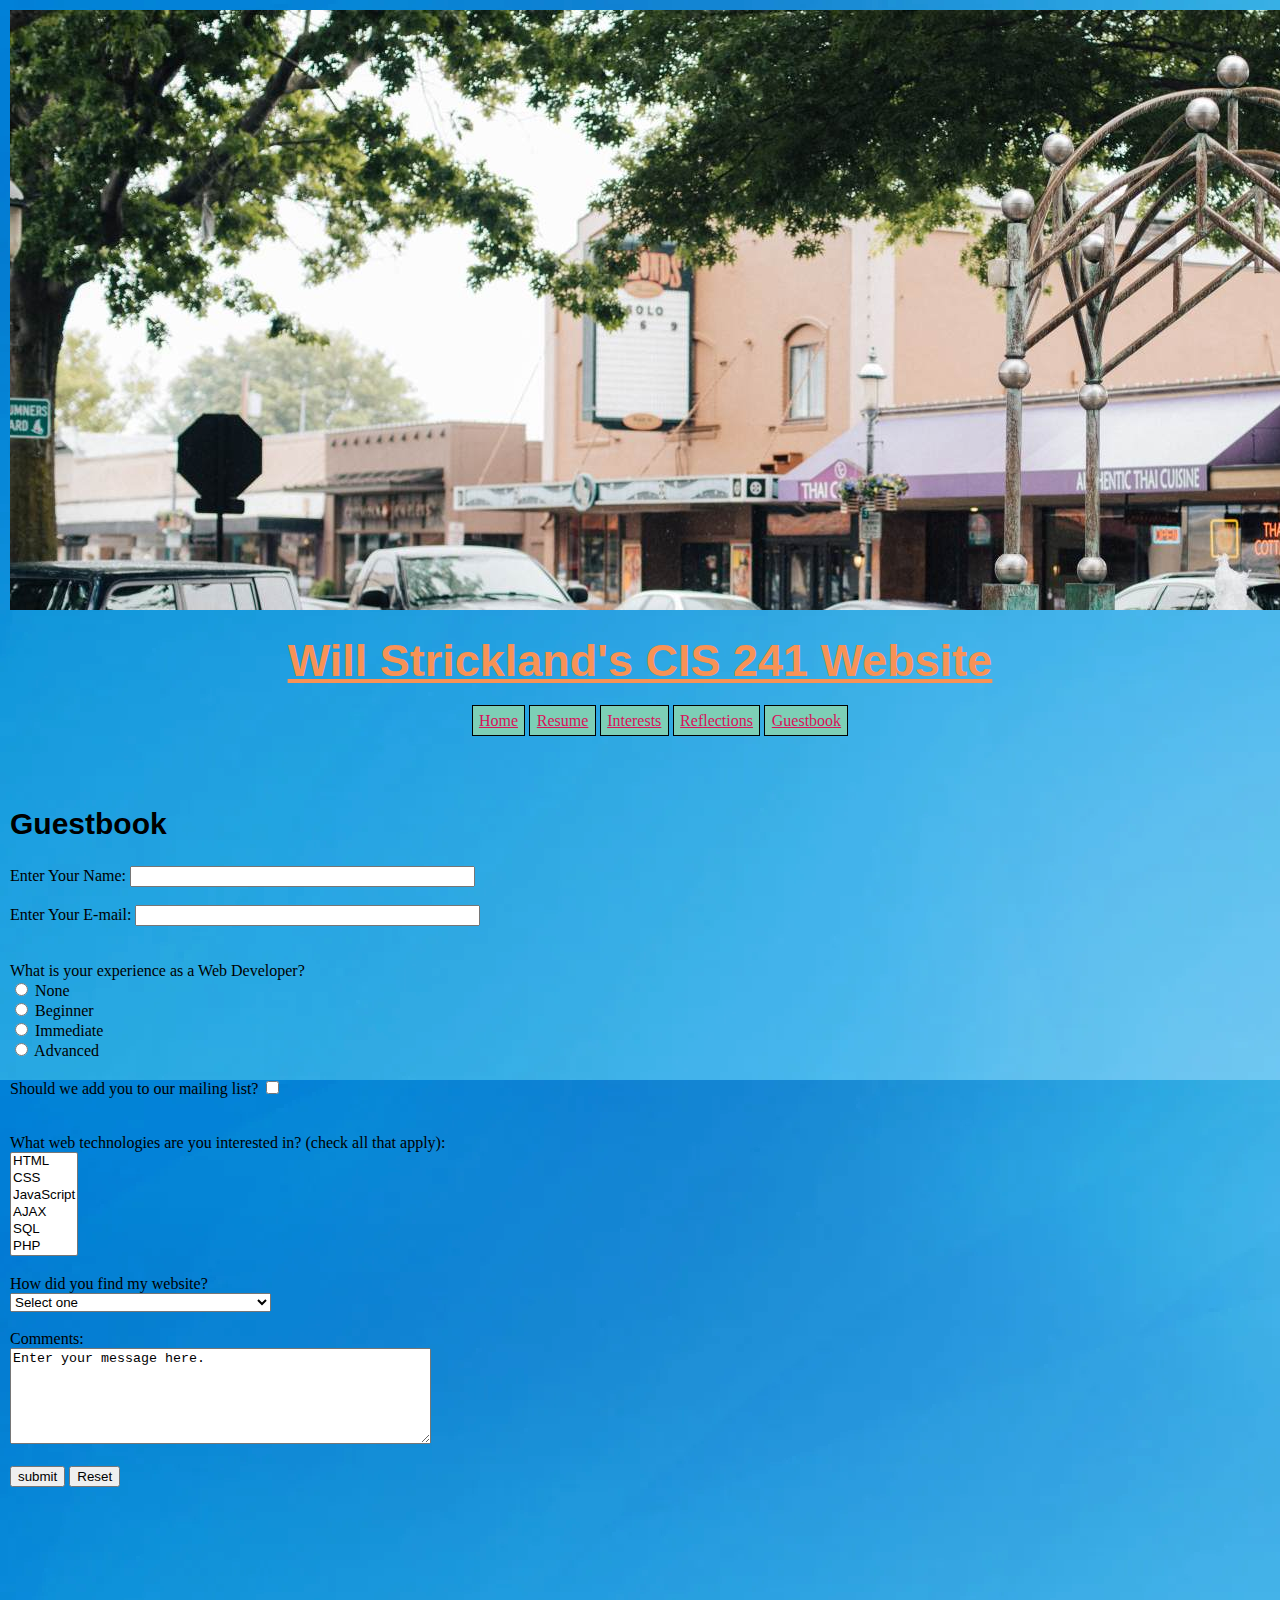
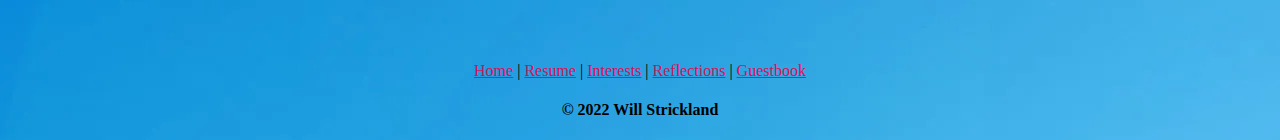
<file: Stri9279/site_folder/html/guestbook.html>
<!DOCTYPE html>
<html lang="en">

<head>
	<meta name="author" content="Will Strickland" />
	<meta name="description" content="Resume of Will Strickland" />
	<meta name="keywords" content="Will Strickland, CIS, Edmonds College, Guestbook, contact" />
	<meta name="robots" content="noindex" />
	<meta charset="utf-8" />
	<link rel="stylesheet" type="text/css" href="../css/myStyle.css" />
	<title>Guestbook - Will Strickland</title>
</head>

<body>

	<header>
		<div class="banner">
		</div>
		<h1>Will Strickland's CIS 241 Website</h1>
		<ul class="toolbar">
			<li><a href="home.html">Home</a></li>
			<li><a href="resume.html">Resume</a></li>
			<li><a href="interests.html">Interests</a></li>
			<li><a href="reflections.html">Reflections</a></li>
			<li><a href="guestbook.html">Guestbook</a></li>
		</ul>
		<br><br>
	</header>

	<h2>Guestbook</h2>

	<!-- Form to submit user information -->
	<form 
		method="post" 
		action="http://ss1.ciwcertified.com/cgi-bin/process.pl">
		Enter Your Name: <input type="text" name="Name" size="40"/>
		<br>
		<br>
		Enter Your E-mail: <input type="text" name="Email" size="40"/>
		<br>
		<br><br>
		What is your experience as a Web Developer?
		<br>
		<input type="radio" name="web_experience" value="None" /> None
		<br>
		<input type="radio" name="web_experience" value="Beginner" /> Beginner
		<br>
		<input type="radio" name="web_experience" value="Immediate" /> Immediate
		<br>
		<input type="radio" name="web_experience" value="Advanced" /> Advanced
		<br>
		<br>
		Should we add you to our mailing list?
		<input type="checkbox" name="mailinglist"/><br/>
		<br>
		<br>
		What web technologies are you interested in? (check all that apply):<br/>
		<select name="interests" multiple="multiple" size="6">
		<option>HTML</option>
		<option>CSS</option>
		<option>JavaScript</option>
		<option>AJAX</option>
		<option>SQL</option>
		<option>PHP</option>
		</select>
		<br>
		<br>
		How did you find my website?
		<br>
		<select name="website">
		<option>Select one</option>
		<option>I'm a friend</option>
		<option>A friend directed me to your site</option>
		<option>School Web Site</option>
		<option>A search engine directed me to your site</option>
		<option>I came across your site by accident</option>
		<option>Other</option>
		</select>
		<br>
		<br>
		Comments:<br>
		<textarea name="comments" cols="50" rows="6">Enter your message here.</textarea>
		<br>
		<br>
		<input type="submit" value="submit"/>
		<input type="reset"/>
	</form>
	
	<footer>
		<nav>
			<a href="home.html">Home</a> |
			<a href="resume.html">Resume</a> |
			<a href="interests.html">Interests</a> |
			<a href="reflections.html">Reflections</a> |
			<a href="guestbook.html">Guestbook</a>
		</nav>
		<h4>© 2022 Will Strickland</h4>
	</footer>

</body>
</html>
</file>
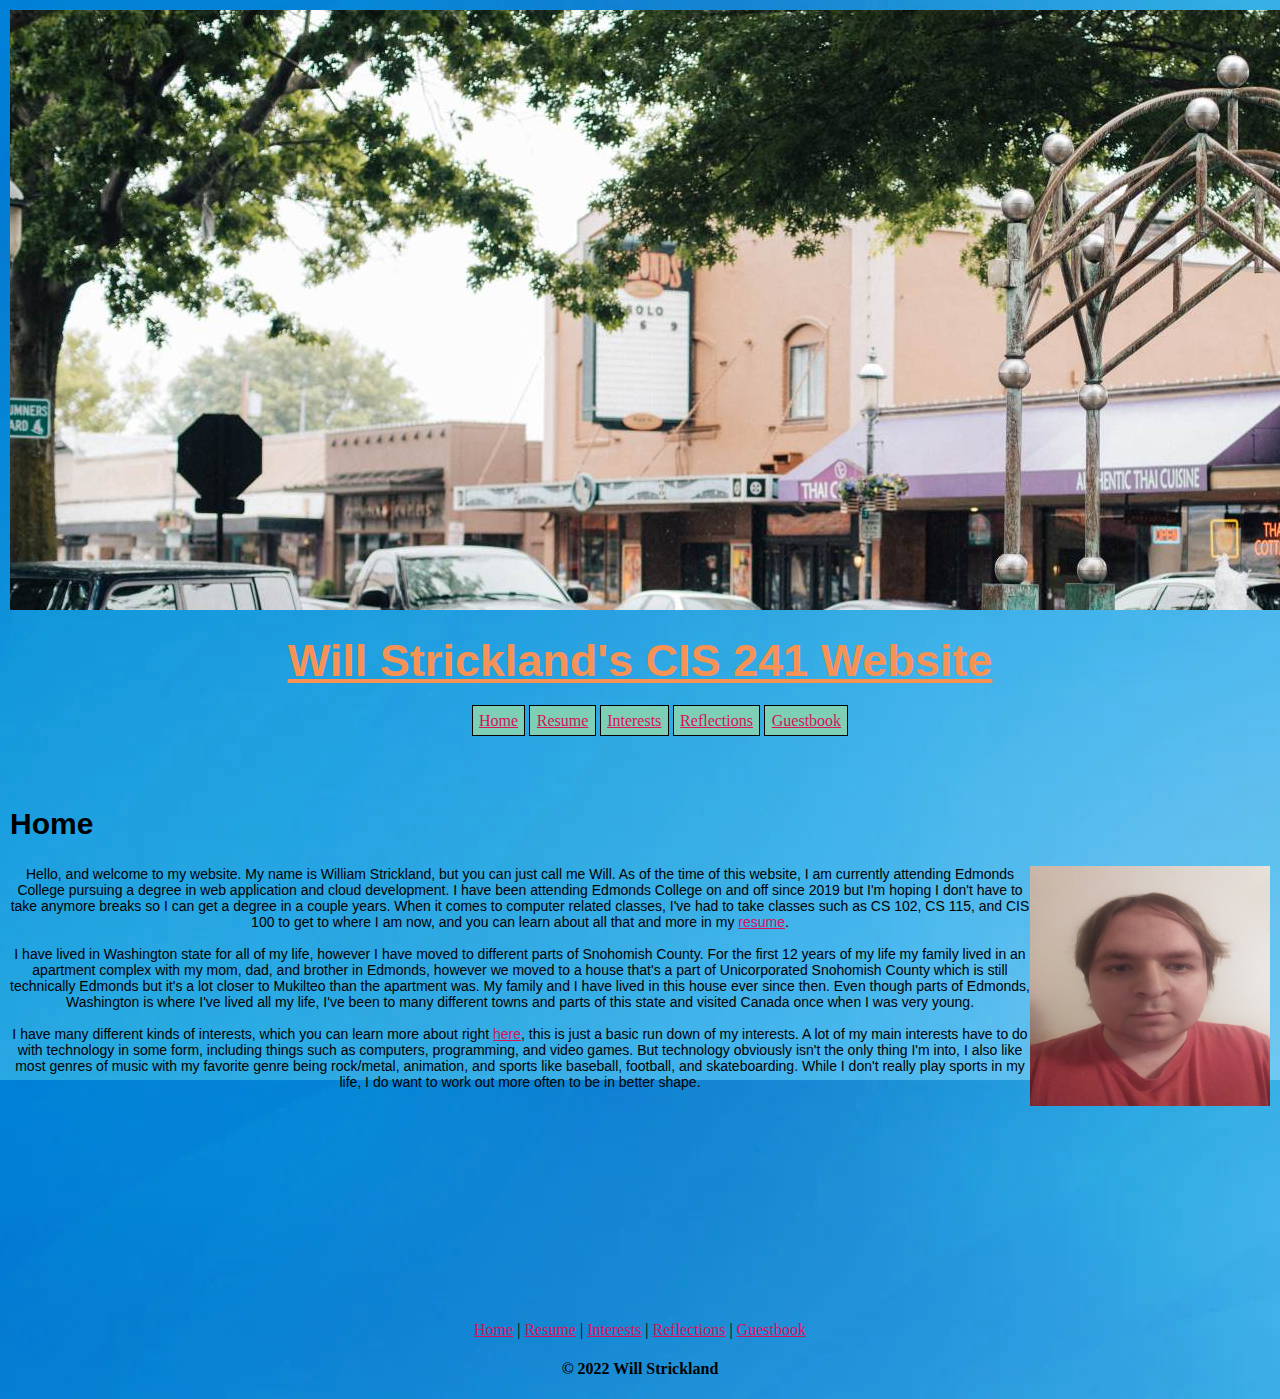
<file: Stri9279/site_folder/html/home.html>
<!DOCTYPE html>
<html lang="en">

<head>
	<meta name="author" content="Will Strickland" />
	<meta name="description" content="Home page of Will Strickland" />
	<meta name="keywords" content="Will Strickland, CIS, Edmonds College" />
	<meta name="robots" content="noindex" />
	<meta charset="utf-8" />
	<link rel="stylesheet" type="text/css" href="../css/myStyle.css" />
	<title>Home - Will Strickland</title>
</head>

<body>

	<header>
		<div class="banner">
		</div>
		<h1>Will Strickland's CIS 241 Website</h1>
		<ul class="toolbar">
			<li><a href="home.html">Home</a></li>
			<li><a href="resume.html">Resume</a></li>
			<li><a href="interests.html">Interests</a></li>
			<li><a href="reflections.html">Reflections</a></li>
			<li><a href="guestbook.html">Guestbook</a></li>
		</ul>
		<br><br>
	</header>
	
	<article>
		<h2>Home</h2>
		<p>
		<img align="right" src="../images/wills.jpg" alt="Will Strickland" width="240" height="240" />
		Hello, and welcome to my website. My name is William Strickland, but you can just call me Will. As of the time of this website, 
		I am currently attending Edmonds College pursuing a degree in web application and cloud development. I have been attending Edmonds College on and off 
		since 2019 but I'm hoping I don't have to take anymore breaks so I can get a degree in a couple years. When it comes to computer related classes, 
		I've had to take classes such as CS 102, CS 115, and CIS 100 to get to where I am now, and you can learn about all that and more in my 
		<a href="resume.html">resume</a>.
		<br/><br/>
		I have lived in Washington state for all of my life, however I have moved to different parts of Snohomish County. For the first 12 years of my life my 
		family lived in an apartment complex with my mom, dad, and brother in Edmonds, however we moved to a house that's a part of Unicorporated Snohomish County 
		which is still technically Edmonds but it's a lot closer to Mukilteo than the apartment was. My family and I have lived in this house ever since then. 
		Even though parts of Edmonds, Washington is where I've lived all my life, I've been to many different towns and parts of this state and visited Canada 
		once when I was very young.
		<br/><br/>
		I have many different kinds of interests, which you can learn more about right <a href="interests.html">here</a>, this is just a basic run down of my 
		interests. A lot of my main interests have to do with technology in some form, including things such as computers, programming, and video games. But 
		technology obviously isn't the only thing I'm into, I also like most genres of music with my favorite genre being rock/metal, animation, and sports like baseball, 
		football, and skateboarding. While I don't really play sports in my life, I do want to work out more often to be in better shape.
		</p>
		<br/><br/>
	</article>

	<footer>
		<nav>
			<a href="home.html">Home</a> |
			<a href="resume.html">Resume</a> |
			<a href="interests.html">Interests</a> |
			<a href="reflections.html">Reflections</a> |
			<a href="guestbook.html">Guestbook</a>
		</nav>
		<h4>© 2022 Will Strickland</h4>
	</footer>

</body>
</html>
</file>
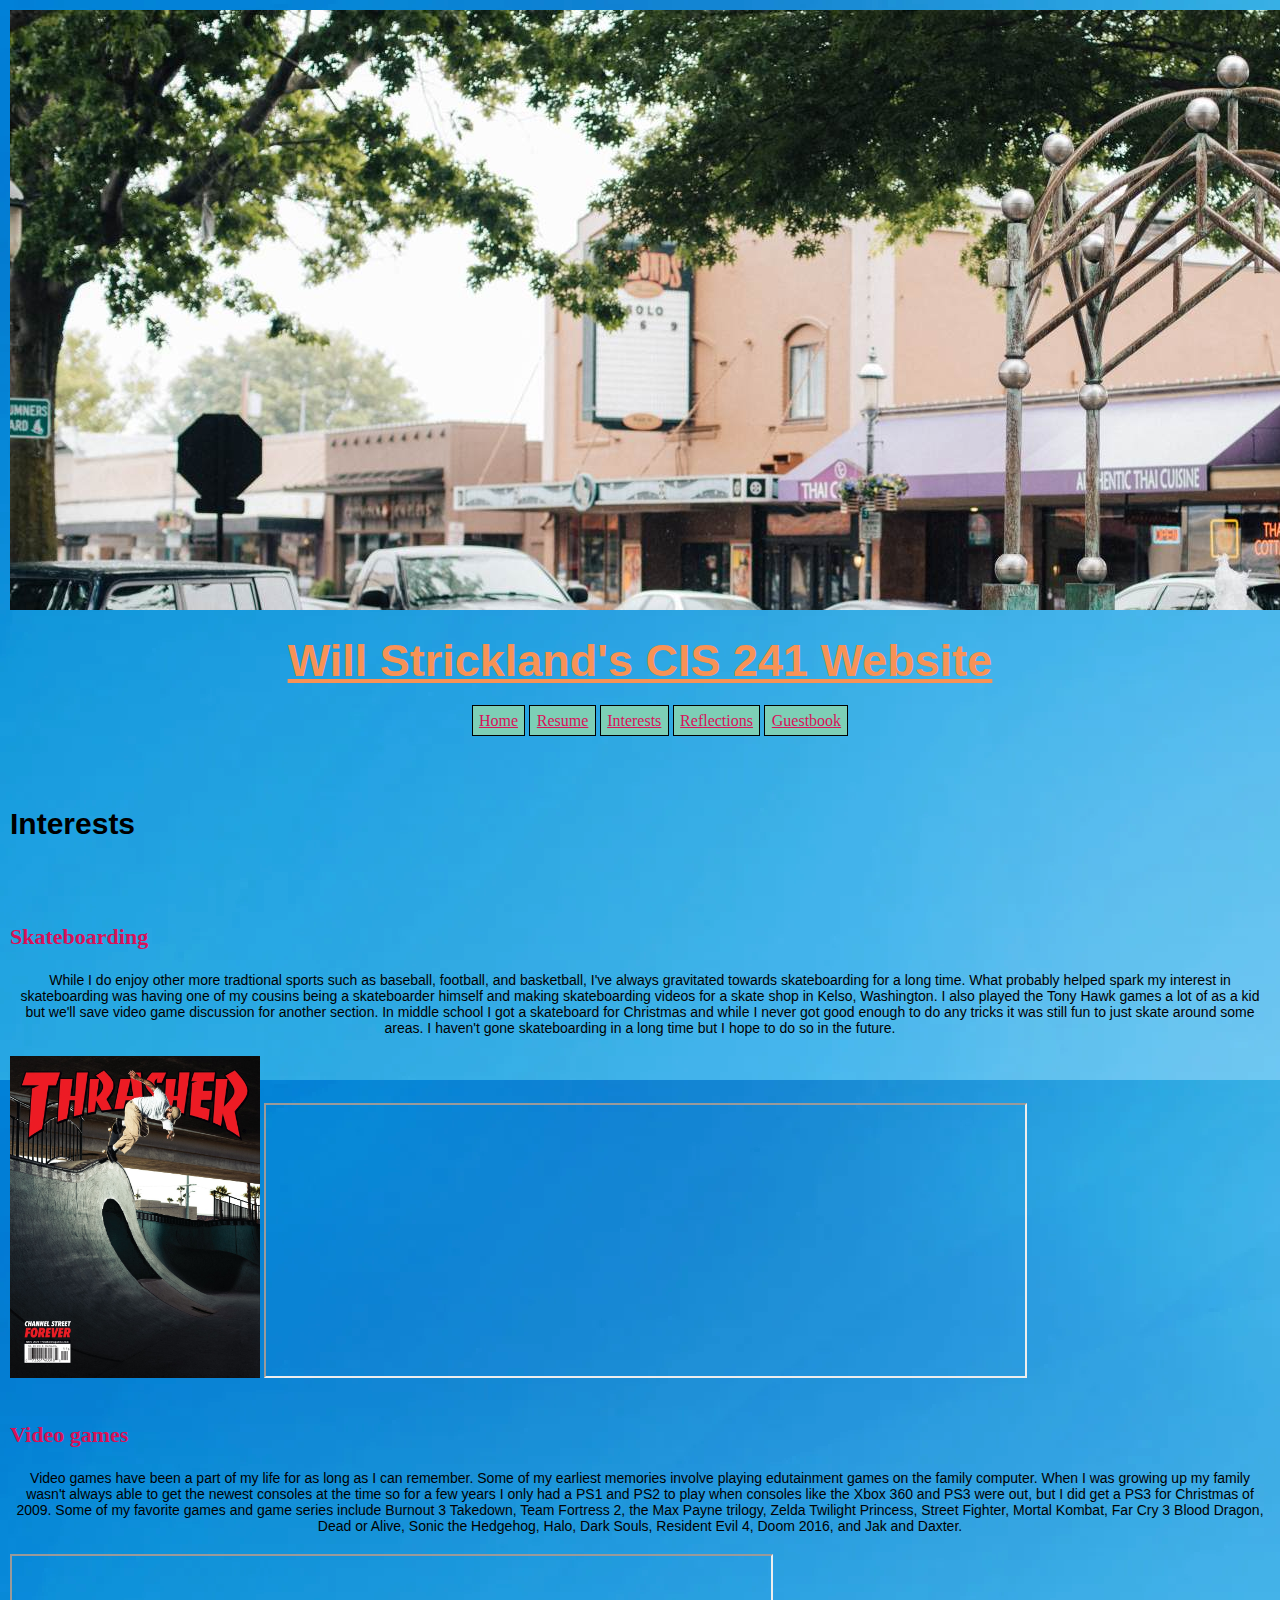
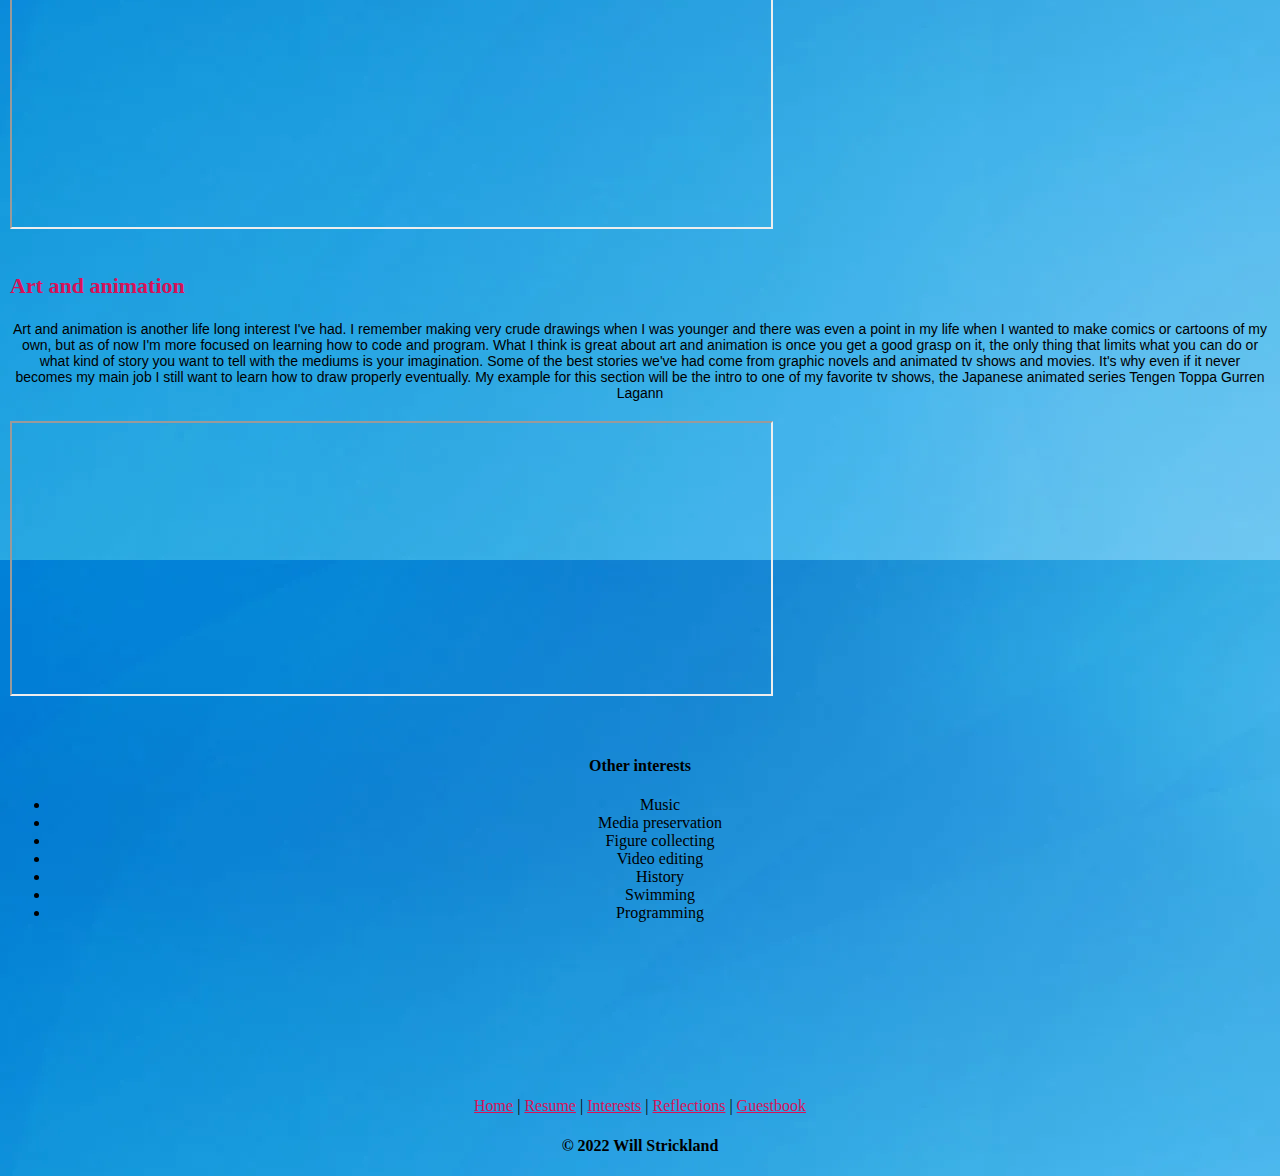
<file: Stri9279/site_folder/html/interests.html>
<!DOCTYPE html>
<html lang="en">

<head>
	<meta name="author" content="Will Strickland" />
	<meta name="description" content="Interests of Will Strickland" />
	<meta name="keywords" content="Will Strickland, CIS, Edmonds College, Interests" />
	<meta name="robots" content="noindex" />
	<meta charset="utf-8" />
	<link rel="stylesheet" type="text/css" href="../css/myStyle.css" />
	<title>Interests - Will Strickland</title>
</head>

<body>

	<header>
		<div class="banner">
		</div>
		<h1>Will Strickland's CIS 241 Website</h1>
		<ul class="toolbar">
			<li><a href="home.html">Home</a></li>
			<li><a href="resume.html">Resume</a></li>
			<li><a href="interests.html">Interests</a></li>
			<li><a href="reflections.html">Reflections</a></li>
			<li><a href="guestbook.html">Guestbook</a></li>
		</ul>
		<br><br>
	</header>
	
	<article>
	<h2>Interests</h2>
	<br><br>
	<h3>Skateboarding</h3>
	<p>While I do enjoy other more tradtional sports such as baseball, football, and basketball, I've always gravitated towards skateboarding for a long time. 
	What probably helped spark my interest in skateboarding was having one of my cousins being a skateboarder himself and making skateboarding videos for a skate 
	shop in Kelso, Washington. I also played the Tony Hawk games a lot of as a kid but we'll save video game discussion for another section. In middle school I 
	got a skateboard for Christmas and while I never got good enough to do any tricks it was still fun to just skate around some areas. I haven't gone 
	skateboarding in a long time but I hope to do so in the future.</p>
	<a href="https://www.thrashermagazine.com/"><img src="../images/thrasher.jpg" alt="Thrasher Magazine cover" width="250" height="322" /></a>
	<iframe width="759" height="271" src="https://www.youtube.com/embed/p3sq2LNfbxw" title="Dime Street Challenge 2018" >
	Your browser does not support the HTML5 iframe element.</iframe>
	<br><br>
	<h3>Video games</h3>
	<p>Video games have been a part of my life for as long as I can remember. Some of my earliest memories involve playing edutainment games on the family computer.
	When I was growing up my family wasn't always able to get the newest consoles at the time so for a few years I only had a PS1 and PS2 to play when consoles like
	the Xbox 360 and PS3 were out, but I did get a PS3 for Christmas of 2009. Some of my favorite games and game series include Burnout 3 Takedown, Team Fortress 2,
	the Max Payne trilogy, Zelda Twilight Princess, Street Fighter, Mortal Kombat, Far Cry 3 Blood Dragon, Dead or Alive, Sonic the Hedgehog, Halo, Dark Souls, 
	Resident Evil 4, Doom 2016, and Jak and Daxter.</p>
	<iframe width="759" height="271" src="https://www.youtube.com/embed/YHf7e67T54Y" title="Jungle Inferno">
	Your browser does not support the HTML5 iframe element.</iframe>
	<br><br>
	<h3>Art and animation</h3>
	<p>Art and animation is another life long interest I've had. I remember making very crude drawings when I was younger and there was even a point in my life 
	when I wanted to make comics or cartoons of my own, but as of now I'm more focused on learning how to code and program. What I think is great about art and 
	animation is once you get a good grasp on it, the only thing that limits what you can do or what kind of story you want to tell with the mediums is your 
	imagination. Some of the best stories we've had come from graphic novels and animated tv shows and movies. It's why even if it never becomes my main job I 
	still want to learn how to draw properly eventually. My example for this section will be the intro to one of my favorite tv shows, the Japanese animated
	series Tengen Toppa Gurren Lagann</p>
	<iframe width="759" height="271" src="https://www.youtube.com/embed/FwgMxjhXkKo" title="Gurren Lagann Opening 1">
	Your browser does not support the HTML5 iframe element.</iframe>
	<br><br><br>
	<h4>Other interests</h4>
	<ul>
		<li>Music</li>
		<li>Media preservation</li>
		<li>Figure collecting</li>
		<li>Video editing</li>
		<li>History</li>
		<li>Swimming</li>
		<li>Programming</li>
	</ul>
	</article>
	
	<footer>
		<nav>
			<a href="home.html">Home</a> |
			<a href="resume.html">Resume</a> |
			<a href="interests.html">Interests</a> |
			<a href="reflections.html">Reflections</a> |
			<a href="guestbook.html">Guestbook</a>
		</nav>
		<h4>© 2022 Will Strickland</h4>
	</footer>

</body>
</html>
</file>
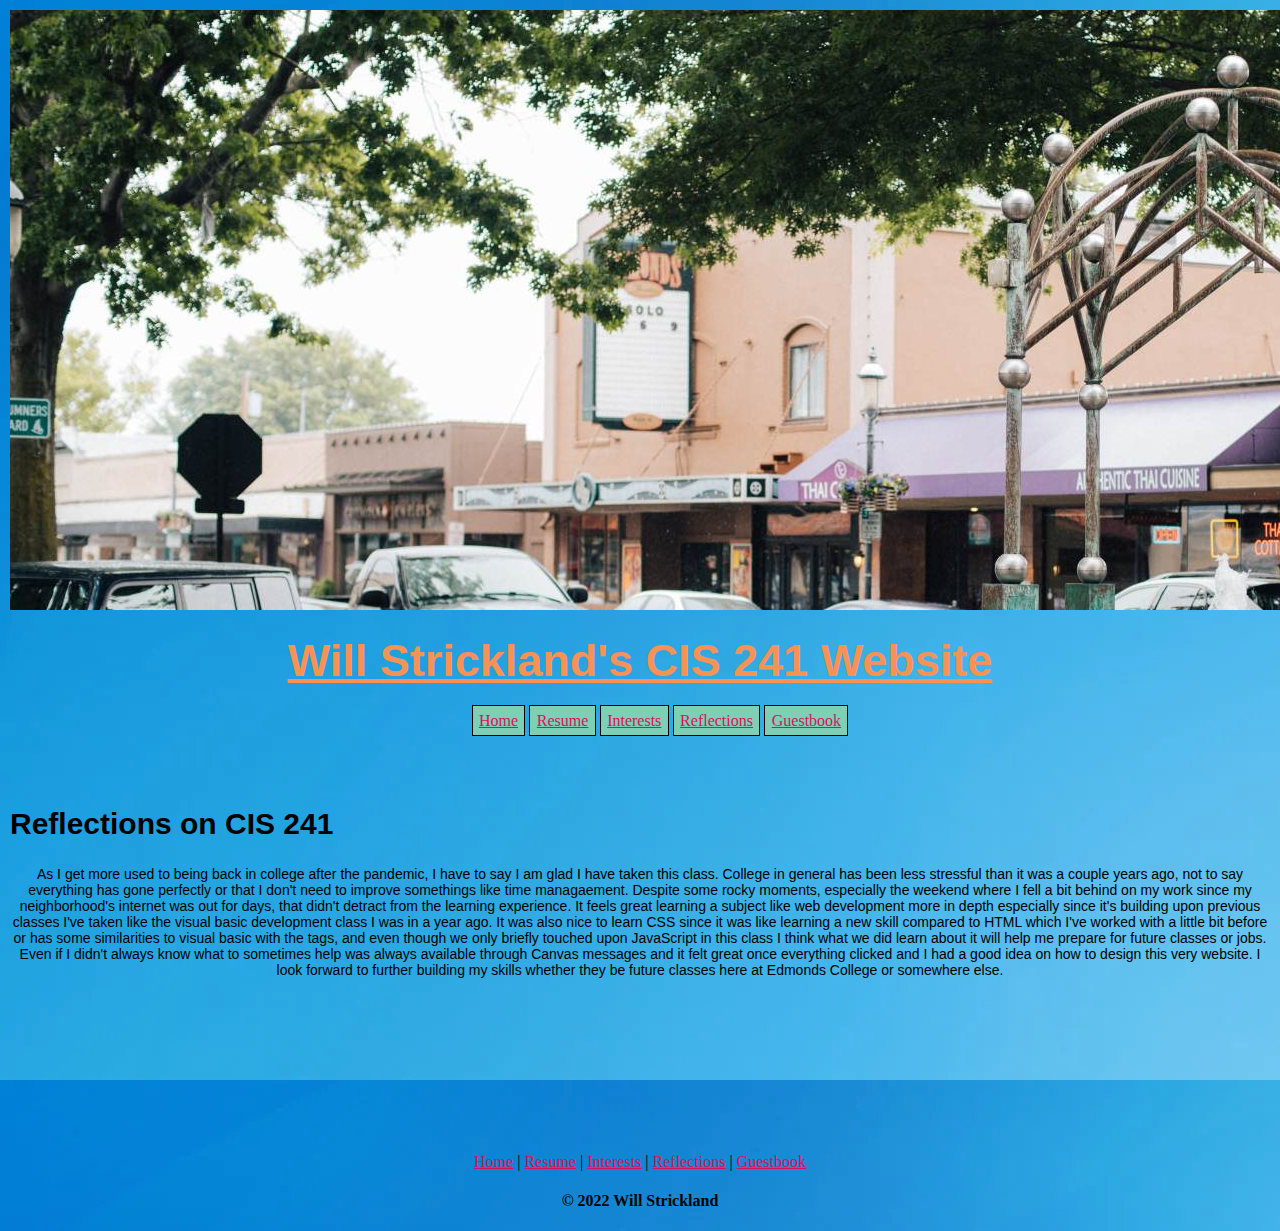
<file: Stri9279/site_folder/html/reflections.html>
<!DOCTYPE html>
<html lang="en">

<head>
	<meta name="author" content="Will Strickland" />
	<meta name="description" content="Will Strickland's Fall 2022 reflections" />
	<meta name="keywords" content="Will Strickland, CIS, Edmonds College, Reflections" />
	<meta name="robots" content="noindex" />
	<meta charset="utf-8" />
	<link rel="stylesheet" type="text/css" href="../css/myStyle.css" />
	<title>Reflections - Will Strickland</title>
</head>

<body>

	<header>
		<div class="banner">
		</div>
		<h1>Will Strickland's CIS 241 Website</h1>
		<ul class="toolbar">
			<li><a href="home.html">Home</a></li>
			<li><a href="resume.html">Resume</a></li>
			<li><a href="interests.html">Interests</a></li>
			<li><a href="reflections.html">Reflections</a></li>
			<li><a href="guestbook.html">Guestbook</a></li>
		</ul>
		<br><br>
	</header>
	
	<article>
		<h2>Reflections on CIS 241</h2>
		<p>
		As I get more used to being back in college after the pandemic, I have to say I am glad I have taken this class. College in general has been less
		stressful than it was a couple years ago, not to say everything has gone perfectly or that I don't need to improve somethings like time managaement. 
		Despite some rocky moments, especially the weekend where I fell a bit behind on my work since my neighborhood's internet was out for days, that didn't
		detract from the learning experience. It feels great learning a subject like web development more in depth especially since it's building upon previous
		classes I've taken like the visual basic development class I was in a year ago. It was also nice to learn CSS since it was like learning a new skill
		compared to HTML which I've worked with a little bit before or has some similarities to visual basic with the tags, and even though we only briefly 
		touched upon JavaScript in this class I think what we did learn about it will help me prepare for future classes or jobs. Even if I didn't always 
		know what to sometimes help was always available through Canvas messages and it felt great once everything clicked and I had a good idea on how to design
		this very website. I look forward to further building my skills whether they be future classes here at Edmonds College or somewhere else.
		</p>
	</article>
	
	<footer>
		<nav>
			<a href="home.html">Home</a> |
			<a href="resume.html">Resume</a> |
			<a href="interests.html">Interests</a> |
			<a href="reflections.html">Reflections</a> |
			<a href="guestbook.html">Guestbook</a>
		</nav>
		<h4>© 2022 Will Strickland</h4>
	</footer>
	
</body>
</html>
</file>
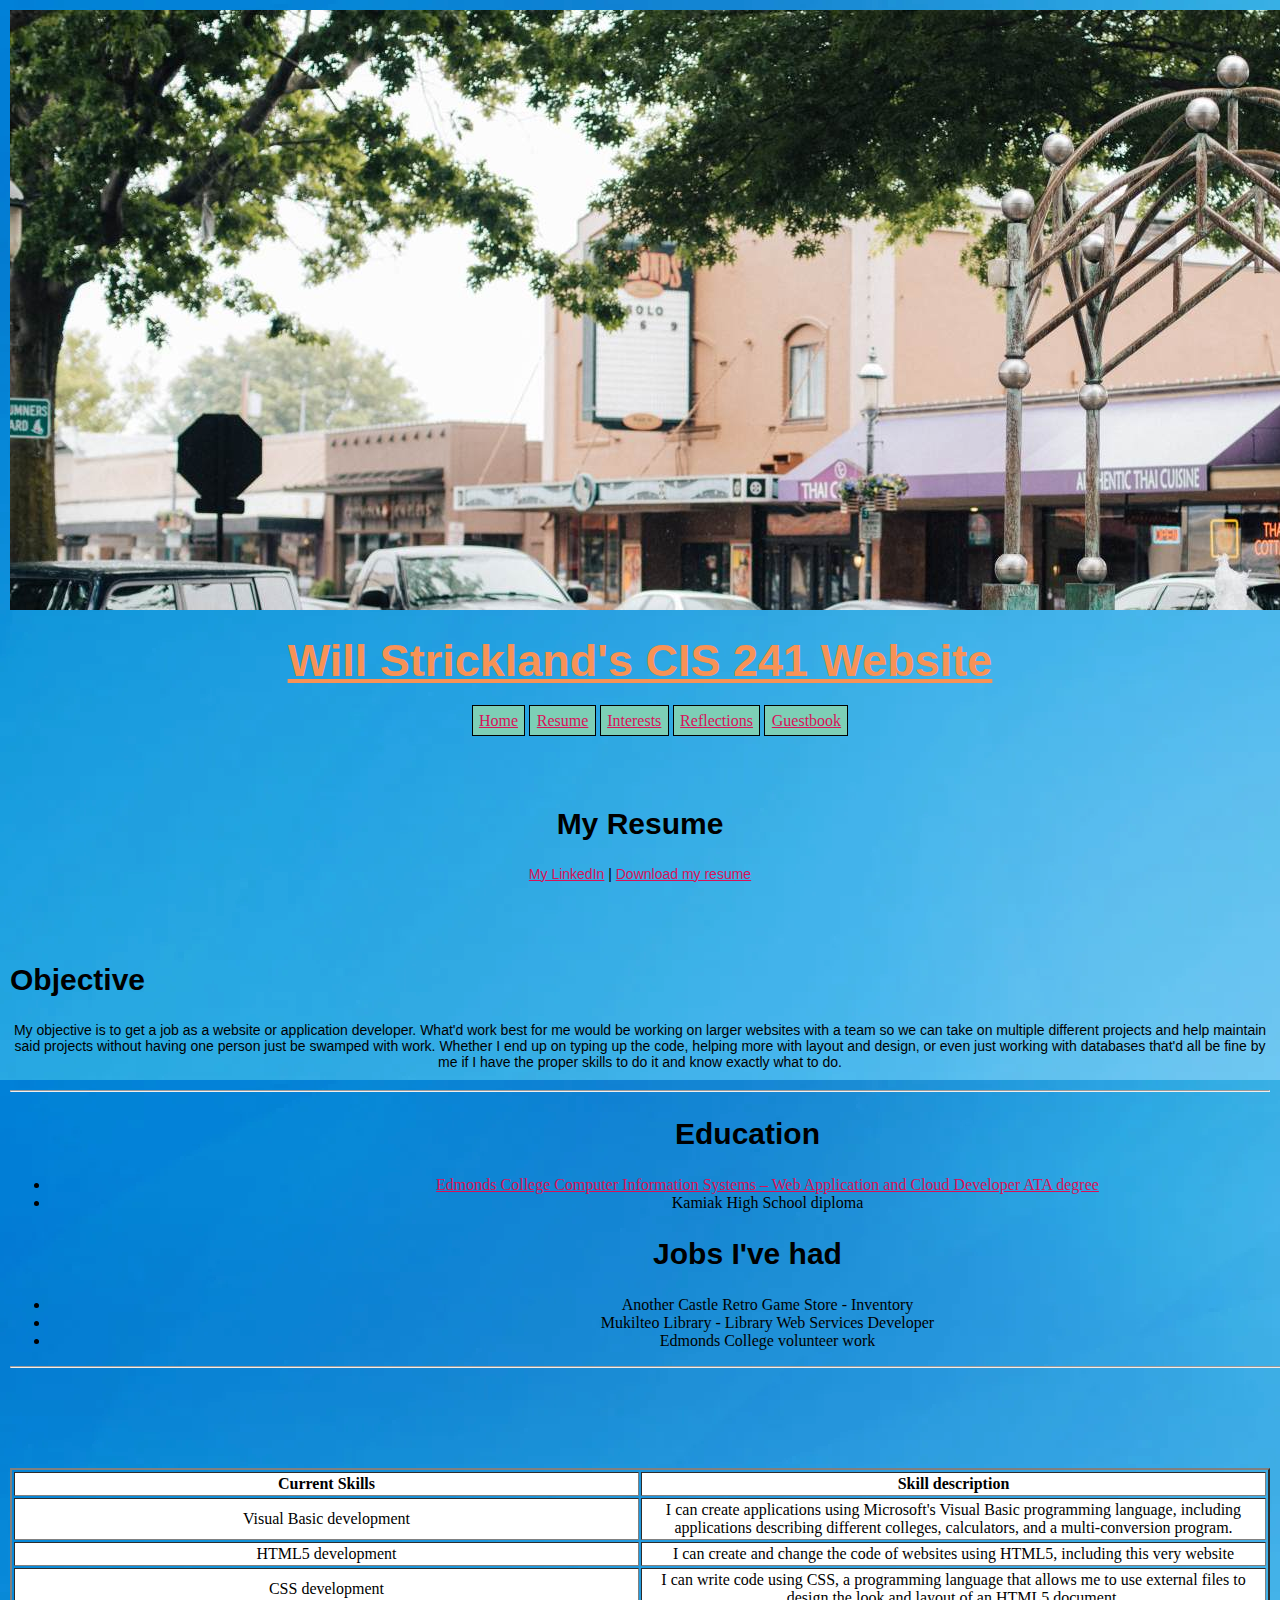
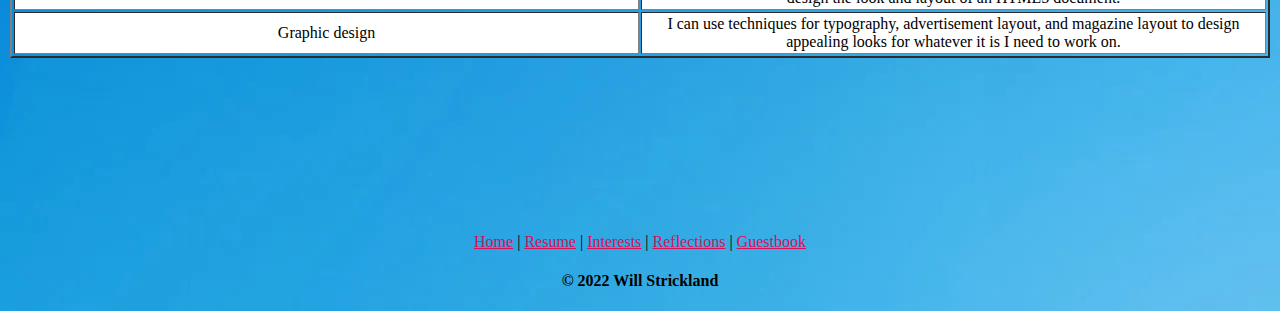
<file: Stri9279/site_folder/html/resume.html>
<!DOCTYPE html>
<html lang="en">

<head>
	<meta name="author" content="Will Strickland" />
	<meta name="description" content="Resume of Will Strickland" />
	<meta name="keywords" content="Will Strickland, CIS, Edmonds College, Resume" />
	<meta name="robots" content="noindex" />
	<meta charset="utf-8" />
	<link rel="stylesheet" type="text/css" href="../css/myStyle.css" />
	<title>Resume - Will Strickland</title>
</head>

<body>

	<header>
		<div class="banner">
		</div>
		<h1>Will Strickland's CIS 241 Website</h1>
		<ul class="toolbar">
			<li><a href="home.html">Home</a></li>
			<li><a href="resume.html">Resume</a></li>
			<li><a href="interests.html">Interests</a></li>
			<li><a href="reflections.html">Reflections</a></li>
			<li><a href="guestbook.html">Guestbook</a></li>
		</ul>
		<br><br>
	</header>

	<article>
	<div style="text-align:center">
		<h2 style="text-align:center">My Resume</h2>
		<p><a href="https://www.linkedin.com/in/william-strickland-374938236/">My LinkedIn</a> | <a href="../media/resume.docx">Download my resume</a></p>
	</div>
	<br><br>
	<h2>Objective</h2>
	<p>
	My objective is to get a job as a website or application developer. What'd work best for me would be working on larger websites with a team so we can take 
	on multiple different projects and help maintain said projects without having one person just be swamped with work. Whether I end up on typing up the code, 
	helping more with layout and design, or even just working with databases that'd all be fine by me if I have the proper skills to do it and know exactly what 
	to do.
	</p>
	<hr class="solid">
	</article>
	
	<aside>
	<h2>Education</h2>
	<ul>
		<li><a href="https://www.edmonds.edu/programs/cis/wacd.html">Edmonds College Computer Information Systems – Web Application and Cloud Developer 
		ATA degree</a></li>
		<li>Kamiak High School diploma</li>
	</ul>
	<h2>Jobs I've had</h2>
	<ul>
		<li>Another Castle Retro Game Store - Inventory</li>
		<li>Mukilteo Library - Library Web Services Developer</li>
		<li>Edmonds College volunteer work</li>
	</ul>
	<hr class="solid">
	</aside>
	
	<table style="width: 100%;" cellspacing="2" cellpadding="2" border="2">
      <tbody>
        <tr>
          <th style=" width: 50%; text-align: center; background-color: white;"><b>Current Skills</b></th>
          <th style=" width: 50%; text-align: center; background-color: white;"><b>Skill description</b></th>
        </tr>
		<tr>
			<td style=" width: 50%; text-align: center; background-color: white;">Visual Basic development</td>
			<td style=" width: 50%; text-align: center; background-color: white;">I can create applications using Microsoft's Visual Basic programming language,
			including applications describing different colleges, calculators, and a multi-conversion program.</td>
		</tr>
		<tr>
			<td style=" width: 50%; text-align: center; background-color: white;">HTML5 development</td>
			<td style=" width: 50%; text-align: center; background-color: white;">I can create and change the code of websites using HTML5, including this very
			website</td>
		</tr>
		<tr>
			<td style=" width: 50%; text-align: center; background-color: white;">CSS development</td>
			<td style=" width: 50%; text-align: center; background-color: white;">I can write code using CSS, a programming language that allows me to use external
			files to design the look and layout of an HTML5 document.</td>
		</tr>
		<tr>
			<td style=" width: 50%; text-align: center; background-color: white;">Graphic design</td>
			<td style=" width: 50%; text-align: center; background-color: white;">I can use techniques for typography, advertisement layout, and magazine layout
			to design appealing looks for whatever it is I need to work on.</td>
		</tr>
    </table>

	<footer>
		<nav>
			<a href="home.html">Home</a> |
			<a href="resume.html">Resume</a> |
			<a href="interests.html">Interests</a> |
			<a href="reflections.html">Reflections</a> |
			<a href="guestbook.html">Guestbook</a>
		</nav>
		<h4>© 2022 Will Strickland</h4>
	</footer>
	
</body>
</html>
</file>
<file: Stri9279/site_folder/css/myStyle.css>
/*STYLE SHEET FOR WILL STRICKLAND'S WEBSITE*/

.banner {
	background-image: url(../images/edmonds_downtown.jpg);
	background-repeat: no-repeat;
	width: 1495px;
	height: 600px;
}

.article {
	text-align: left
}

body { 
	margin: 10px;
	background-image: url('../images/light blue.png');
}

nav {
	text-align: center;
}

div {
	text-align: center;
}

h1 {
	text-align: center;
	font-weight: bold;
	font-size: 45px;
	text-decoration: underline;
	color: #F79256;
	margin-bottom: 25px;
	margin-top:25px;
	font-family: Calibri, Helvetica, Geneva, Swiss, sans-serif;
}

h2 {
	font-weight: bold;
	font-size: 30px;
	color: #000000;
	margin-bottom: 25px;
	font-family: Arial, Helvetica, Geneva, Swiss, sans-serif;
}

h3 {
	font-size: 22px;
	color: #d81159;
}

h4 {
	text-align: center;
}

p {
	text-align: center;
    margin-top: 15px;
    font-size: 14px;
    margin-bottom: 20px;
    font-family: Arial, Helvetica, Geneva, Swiss, sans-serif;
}

ul {
	font-size: 16px;
	text-align: center;
}

aside {
	margin-bottom: 100px;
	text-align: center;
	float: center;
	width: 1475px;
}

footer {
	margin-top: 175px;
}

a:link {
	color: #d81159;
}

a:visited {
	color: #8f2d56;
}

.toolbar li {
	display:inline;
	background-color: #7dcfb6;
	border: 1px solid;
	padding: .4em;
}

.toolbar {
	text-align: center;
}
</file>
